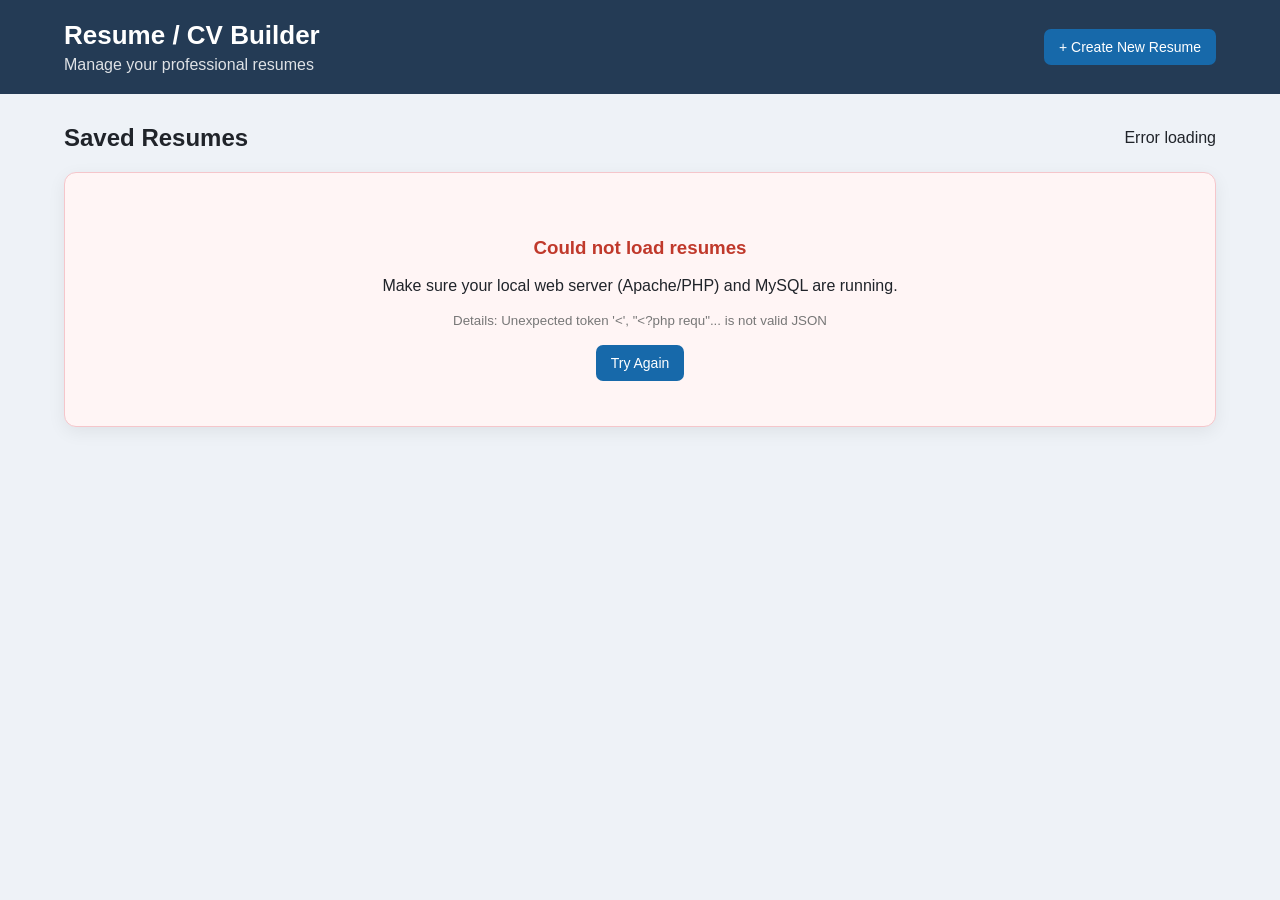
<file: index.html>
<!doctype html>
<html lang="en">
  <head>
    <meta charset="UTF-8" />
    <meta name="viewport" content="width=device-width, initial-scale=1.0" />
    <title>Resume Builder - Dashboard</title>
    <link rel="stylesheet" href="assets/css/style.css" />
  </head>
  <body>
    <header class="topbar">
      <div>
        <h1>Resume / CV Builder</h1>
        <p>Manage your professional resumes</p>
      </div>
      <a class="btn primary" href="pages/resume_form.php">+ Create New Resume</a>
    </header>

    <main class="container">
      <div class="page-title">
        <h2>Saved Resumes</h2>
        <span id="resumeCount">Loading resumes...</span>
      </div>

      <div id="resumeContainer">
        <!-- Populated dynamically via JavaScript fetch() from api/get_resumes.php -->
        <div style="text-align: center; padding: 40px; color: #667">
          <p>Loading your resumes...</p>
        </div>
      </div>
    </main>

    <script>
      document.addEventListener("DOMContentLoaded", () => {
        loadResumes();
      });

      function loadResumes() {
        const container = document.getElementById("resumeContainer");
        const countSpan = document.getElementById("resumeCount");

        fetch("api/get_resumes.php")
          .then((response) => {
            if (!response.ok) {
              throw new Error("HTTP error " + response.status);
            }
            return response.json();
          })
          .then((result) => {
            if (result.status !== "success" || !Array.isArray(result.data)) {
              throw new Error("Invalid response format");
            }

            const resumes = result.data;
            countSpan.textContent = resumes.length + " resume(s)";

            if (resumes.length === 0) {
              container.innerHTML = `
                    <div class="empty-card">
                        <h3>No resumes yet</h3>
                        <p>Create your first professional resume.</p>
                        <a class="btn primary" href="pages/resume_form.php">Create Resume</a>
                    </div>
                `;
              return;
            }

            let cardsHtml = '<div class="resume-grid">';
            resumes.forEach((resume) => {
              const initial =
                resume.name && resume.name.trim().length > 0
                  ? escapeHTML(resume.name.trim().charAt(0).toUpperCase())
                  : "R";

              const photoHtml = resume.photo
                ? `<img src="${escapeHTML(resume.photo)}" alt="${escapeHTML(resume.name || "Profile photo")}">`
                : `<div class="avatar">${initial}</div>`;

              cardsHtml += `
                    <article class="resume-card">
                        <div class="card-photo">
                            ${photoHtml}
                        </div>
                        <div class="card-body">
                            <h3>${escapeHTML(resume.name || "Untitled")}</h3>
                            <p>${escapeHTML(resume.email || "No email provided")}</p>
                            <small>Template: ${escapeHTML(resume.template || "Standard")}</small>
                            <small>Updated: ${escapeHTML(resume.updated_at || "-")}</small>
                        </div>
                        <div class="card-actions">
                            <a class="btn small" href="pages/view_resume.php?id=${encodeURIComponent(resume.id)}">View</a>
                            <a class="btn small" href="pages/resume_form.php?id=${encodeURIComponent(resume.id)}">Edit</a>
                            <a class="btn small danger" 
                               href="actions/delete_resume.php?id=${encodeURIComponent(resume.id)}" 
                               onclick="return confirm('Delete this resume permanently?');">Delete</a>
                        </div>
                    </article>
                `;
            });
            cardsHtml += "</div>";

            container.innerHTML = cardsHtml;
          })
          .catch((err) => {
            console.error("Error fetching resumes:", err);
            countSpan.textContent = "Error loading";
            container.innerHTML = `
                <div class="empty-card" style="border: 1px solid #f5c6cb; background: #fff5f5;">
                    <h3 style="color:#c0392b;">Could not load resumes</h3>
                    <p>Make sure your local web server (Apache/PHP) and MySQL are running.</p>
                    <p><small style="color:#777;">Details: ${escapeHTML(err.message)}</small></p>
                    <button class="btn primary" onclick="loadResumes()">Try Again</button>
                </div>
            `;
          });
      }

      function escapeHTML(str) {
        if (str === null || str === undefined) return "";
        return String(str).replace(
          /[&<>"']/g,
          (ch) =>
            ({
              "&": "&amp;",
              "<": "&lt;",
              ">": "&gt;",
              '"': "&quot;",
              "'": "&#039;",
            })[ch],
        );
      }
    </script>
  </body>
</html>
</file>
<file: assets/css/style.css>
* {
  box-sizing: border-box;
}
body {
  margin: 0;
  font-family: Arial, Helvetica, sans-serif;
  background: #eef2f7;
  color: #20242a;
}
.topbar {
  background: #243b55;
  color: #fff;
  padding: 20px 5%;
  display: flex;
  justify-content: space-between;
  align-items: center;
  gap: 20px;
}
.topbar h1 {
  margin: 0 0 5px;
  font-size: 26px;
}
.topbar p {
  margin: 0;
  opacity: 0.85;
}
.container {
  width: 90%;
  max-width: 1200px;
  margin: 30px auto;
}
.page-title {
  display: flex;
  justify-content: space-between;
  align-items: center;
  margin-bottom: 20px;
}
.page-title h2 {
  margin: 0;
}
.btn {
  display: inline-block;
  border: 0;
  border-radius: 7px;
  padding: 10px 15px;
  background: #e5e9ef;
  color: #172033;
  text-decoration: none;
  cursor: pointer;
  font-size: 14px;
}
.btn.primary {
  background: #1769aa;
  color: #fff;
}
.btn.success {
  background: #2e8b57;
  color: #fff;
}
.btn.danger {
  background: #c0392b;
  color: #fff;
}
.btn.small {
  padding: 7px 10px;
  font-size: 13px;
}
.empty-card {
  background: #fff;
  border-radius: 12px;
  padding: 45px;
  text-align: center;
  box-shadow: 0 5px 18px #0001;
}
.resume-grid {
  display: grid;
  grid-template-columns: repeat(auto-fit, minmax(280px, 1fr));
  gap: 18px;
}
.resume-card {
  background: #fff;
  border-radius: 12px;
  padding: 18px;
  display: grid;
  grid-template-columns: 65px 1fr;
  gap: 14px;
  box-shadow: 0 5px 18px #0001;
}
.card-photo img,
.avatar {
  width: 60px;
  height: 60px;
  border-radius: 50%;
  object-fit: cover;
}
.avatar {
  display: flex;
  align-items: center;
  justify-content: center;
  background: #243b55;
  color: #fff;
  font-size: 25px;
  font-weight: bold;
}
.card-body h3 {
  margin: 0 0 6px;
}
.card-body p {
  margin: 3px 0;
}
.card-body small {
  display: block;
  color: #667;
}
.card-actions {
  grid-column: 1/-1;
  display: flex;
  gap: 7px;
  flex-wrap: wrap;
}

.builder {
  width: 95%;
  max-width: 1500px;
  margin: 25px auto;
  display: grid;
  grid-template-columns: minmax(350px, 1fr) minmax(450px, 1fr);
  gap: 25px;
  align-items: start;
}
.form-panel {
  min-width: 0;
}
.form-card {
  background: #fff;
  padding: 20px;
  border-radius: 12px;
  margin-bottom: 18px;
  box-shadow: 0 4px 15px #0001;
}
.form-card h2 {
  font-size: 18px;
  color: #243b55;
  margin: 0 0 15px;
}
label {
  display: block;
  font-weight: bold;
  font-size: 14px;
  margin: 12px 0 6px;
}
input,
textarea,
select {
  width: 100%;
  padding: 10px;
  border: 1px solid #ccd3dc;
  border-radius: 6px;
  font: inherit;
}
textarea {
  min-height: 90px;
  resize: vertical;
}
.two-col {
  display: grid;
  grid-template-columns: 1fr 1fr;
  gap: 12px;
}
.repeat-item {
  border: 1px solid #e1e5ea;
  border-radius: 8px;
  padding: 12px;
  margin-bottom: 12px;
  background: #fafbfc;
}
.repeat-item input,
.repeat-item textarea {
  margin-bottom: 9px;
}
.help {
  font-size: 12px;
  color: #667;
}
.form-actions {
  display: flex;
  gap: 10px;
  flex-wrap: wrap;
  margin-bottom: 30px;
}
.preview-panel {
  position: sticky;
  top: 12px;
}
.preview-heading {
  display: flex;
  justify-content: space-between;
  align-items: center;
  margin-bottom: 10px;
}
.preview-heading h2 {
  margin: 0;
}
.preview-heading span {
  font-size: 12px;
  color: #667;
}
.resume {
  background: #fff;
  width: 100%;
  max-width: 820px;
  min-height: 1120px;
  margin: auto;
  padding: 48px;
  box-shadow: 0 5px 20px #0002;
}
.cv-header {
  display: flex;
  gap: 24px;
  align-items: center;
  border-bottom: 2px solid #222;
  padding-bottom: 20px;
}
.cv-photo-wrap {
  width: 105px;
  height: 105px;
  flex: 0 0 105px;
}
.cv-photo-wrap img,
.fallback-photo {
  width: 105px;
  height: 105px;
  border-radius: 50%;
  object-fit: cover;
  border: 2px solid #555;
}
.profile-photo {
  display: block;
}
.photo-remove {
  display: flex;
  align-items: center;
  gap: 7px;
  font-weight: normal;
}
.photo-remove input {
  width: auto;
}
.fallback-photo {
  display: flex;
  align-items: center;
  justify-content: center;
  background: #eee;
  font-size: 42px;
  font-weight: bold;
}
.cv-head-text h1 {
  margin: 0 0 8px;
  font-size: 32px;
}
.cv-head-text p {
  margin: 4px 0;
  color: #555;
  white-space: pre-wrap;
}
.cv-section {
  margin-top: 24px;
}
.cv-section h2 {
  font-size: 17px;
  margin: 0 0 9px;
  border-bottom: 2px solid #333;
  padding-bottom: 5px;
}
.cv-section p {
  line-height: 1.55;
  margin: 5px 0;
  white-space: pre-wrap;
}
.cv-entry {
  margin-bottom: 14px;
}
.cv-entry h3 {
  margin: 0 0 4px;
}
.skill-list {
  display: flex;
  flex-wrap: wrap;
  gap: 7px;
}
.skill-list span {
  background: #e9eef5;
  padding: 6px 9px;
  border-radius: 15px;
  font-size: 13px;
}

.template1 .cv-head-text h1,
.template1 .cv-section h2 {
  color: #243b55;
}
.template1 .cv-section h2 {
  border-color: #243b55;
}
.template2 {
  border-left: 9px solid #7b2cbf;
}
.template2 .cv-head-text h1,
.template2 .cv-section h2 {
  color: #7b2cbf;
}
.template2 .cv-section h2 {
  border-color: #7b2cbf;
}
.template3 {
  border-top: 10px solid #222;
}
.template3 .cv-header {
  flex-direction: column;
  text-align: center;
}
.template3 .cv-head-text h1 {
  color: #222;
}

.print-toolbar {
  width: 95%;
  max-width: 900px;
  margin: 20px auto;
  display: flex;
  gap: 10px;
  justify-content: flex-end;
}
.print-wrapper {
  padding-bottom: 30px;
}

@media (max-width: 1000px) {
  .builder {
    grid-template-columns: 1fr;
  }
  .preview-panel {
    position: static;
  }
  .resume {
    max-width: 100%;
  }
}
@media (max-width: 600px) {
  .topbar {
    flex-direction: column;
    align-items: flex-start;
  }
  .two-col {
    grid-template-columns: 1fr;
  }
  .resume {
    padding: 25px;
  }
  .cv-header {
    gap: 14px;
  }
  .cv-photo-wrap,
  .cv-photo-wrap img,
  .fallback-photo {
    width: 80px;
    height: 80px;
    flex-basis: 80px;
  }
  .cv-head-text h1 {
    font-size: 24px;
  }
}
@media print {
  body {
    background: #fff;
  }
  .print-toolbar {
    display: none;
  }
  .print-wrapper {
    padding: 0;
  }
  .resume {
    box-shadow: none;
    max-width: none;
    margin: 0;
    min-height: auto;
  }
  .view-page {
    margin: 0;
  }
  .cv-section {
    break-inside: avoid;
  }
}
</file>
